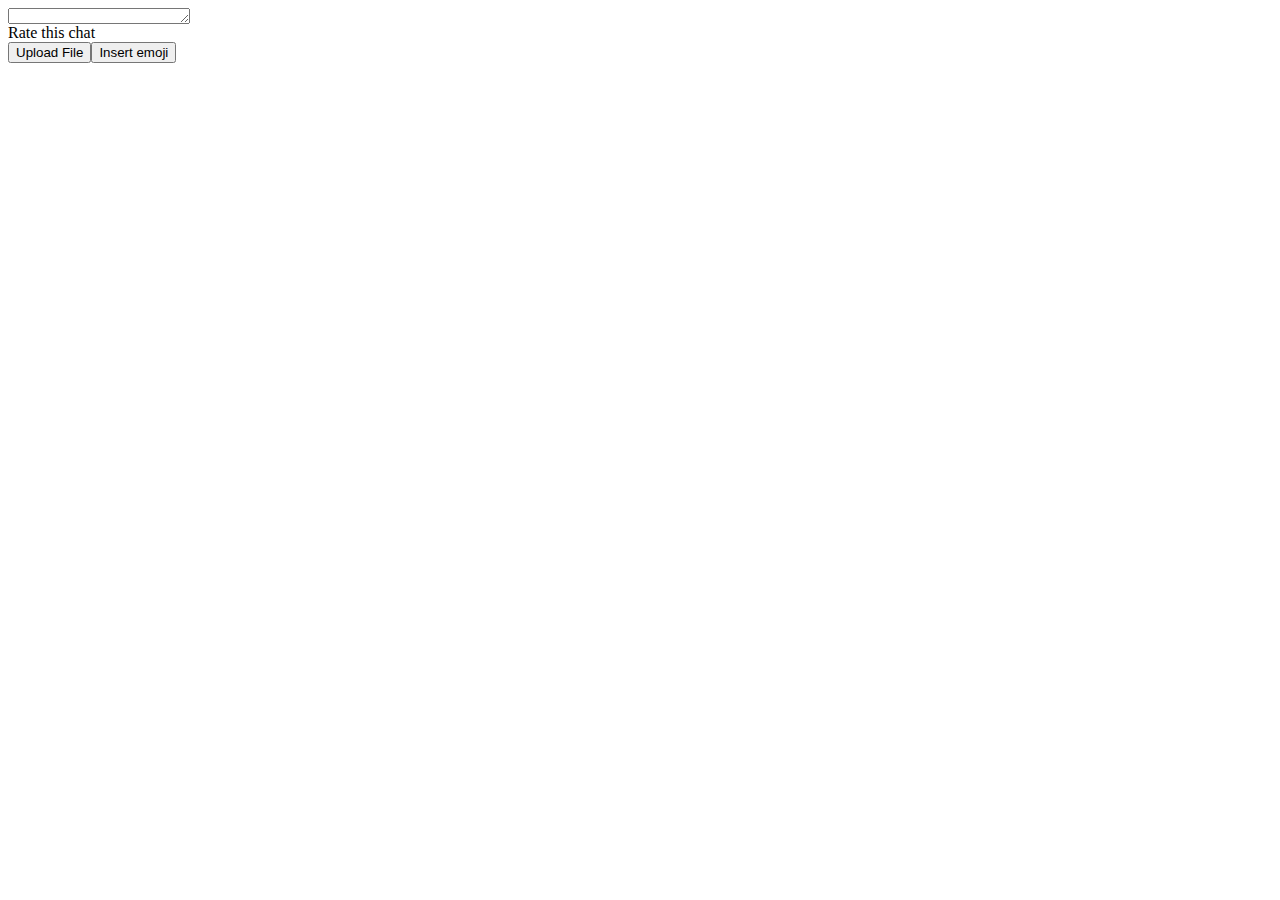
<file: img/responsive_files/saved_resource(2).html>
<!-- saved from url=(0011)about:blank -->
<html lang="en"><head><meta http-equiv="Content-Type" content="text/html; charset=UTF-8"><meta content="text/html; charset=utf-8"><meta name="viewport" content="width=device-width, initial-scale=1, maximum-scale=1, user-scalable=no"><link href="https://fonts.googleapis.com/css?family=Lato:100,100i,300,300i,400,400i,700,700i,900,900i&amp;subset=latin-ext"><link href="https://embed.tawk.to/_s/v4/app/642b759ae8c/css/message-preview.css" rel="stylesheet"><style>:root {
					--tawk-header-background-color: #76b51b !important;
					--tawk-header-text-color: #ffffff !important;' +
				}.tawk-visitor-chat-bubble {
				background :  #e5e5e5 !important;
				color :  #333333 !important;
			}.tawk-agent-chat-bubble {
				background :  #6aa318 !important;
				color :  #ffffff !important;
			}</style></head><body class="font-lato"><div style="width: 100%; height: 100%;"><div class="tawk-flex" style="width: 100%; height: 100%; justify-content: flex-end;"><div id="tawk-message-preview" class="tawk-flex tawk-message-preview tawk-fadeIn tawk-flex-bottom" style="width: 360px; justify-content: flex-end;"><div id="tawk-message-preview-content" class="tawk-message-preview-content"><div id="tawk-mpreview-close" role="button" tabindex="0" data-text="Chat attention grabber" aria-label="Chat attention grabber" class="tawk-card tawk-message-preview-close tawk-box-shadow-xsmall"><i class="tawk-icon tawk-icon-close"></i></div><!----><div><div id="tawk-chat-message-container" role="button" tabindex="0" class="tawk-chat-message-container"><span></span></div><div><div id="tawk-chatinput-container" class="tawk-card tawk-card-xsmall tawk-chatinput-container tawk-box-shadow-xsmall"><!----><div class="tawk-chatinput"><div class="tawk-chatinput-emojis"><div class="tawk-emoji-picker" style="display: none;"><div class="tawk-emoji-loading"></div></div></div><div class="tawk-chatinput-fileupload" style="display: none;"><ul class="tawk-chatinput-fileupload-list tawk-flex tawk-flex-wrap"><!----></ul><input type="file" multiple="multiple"></div><div class="tawk-chatinput-wrap tawk-flex tawk-flex-wrap"><textarea placeholder="" class="tawk-chatinput-editor" style="height: 16px;"></textarea><div class="tawk-chatinput-action-buttons"><div role="button" type="button" title="Rate this chat" aria-label="Rate this chat" data-text="Rate this chat" class="tawk-chatinput-button tawk-tooltip tawk-tooltip"><div class="tawk-chatinput-ratings tawk-flex tawk-flex-middle"><label for="thumbs-down" title="Rate this conversation with -1" role="button" tabindex="0" class="tawk-chatinput-rate tawk-chatinput-ratings-thumbs-down tawk-margin-xsmall-right tawk-margin-auto-left"><i class="tawk-icon tawk-icon-thumbs-down"></i></label><label for="thumbs-up" title="Rate this conversation with +1" role="button" tabindex="0" class="tawk-chatinput-rate tawk-chatinput-ratings-thumbs-up tawk-margin-xsmall-right"><i class="tawk-icon tawk-icon-thumbs-up"></i></label></div><i role="button" tabindex="0" class="tawk-icon tawk-icon-thumbs-up tawk-chatinput-rating"></i><span class="tawk-tooltip-hover bottom">Rate this chat<span class="tawk-tooltip-arrow"></span></span></div><button role="button" type="button" title="Upload File" aria-title="Upload File" aria-hidden="true" aria-haspopup="menu" aria-expanded="false" data-text="Upload File" class="tawk-chatinput-button tawk-tooltip tawk-tooltip"><i class="tawk-icon tawk-icon-attach-file"></i><span class="tawk-tooltip-hover bottom">Upload File<span class="tawk-tooltip-arrow"></span></span></button><button role="button" type="button" title="Insert emoji" aria-label="Insert emoji" aria-hidden="true" aria-haspopup="true" data-text="Insert emoji" class="tawk-chatinput-button tawk-tooltip tawk-tooltip"><i class="tawk-icon tawk-icon-emoji"></i><span class="tawk-tooltip-hover bottom">Insert emoji<span class="tawk-tooltip-arrow"></span></span></button></div><!----></div></div></div></div></div></div></div></div></div></body></html>
</file>
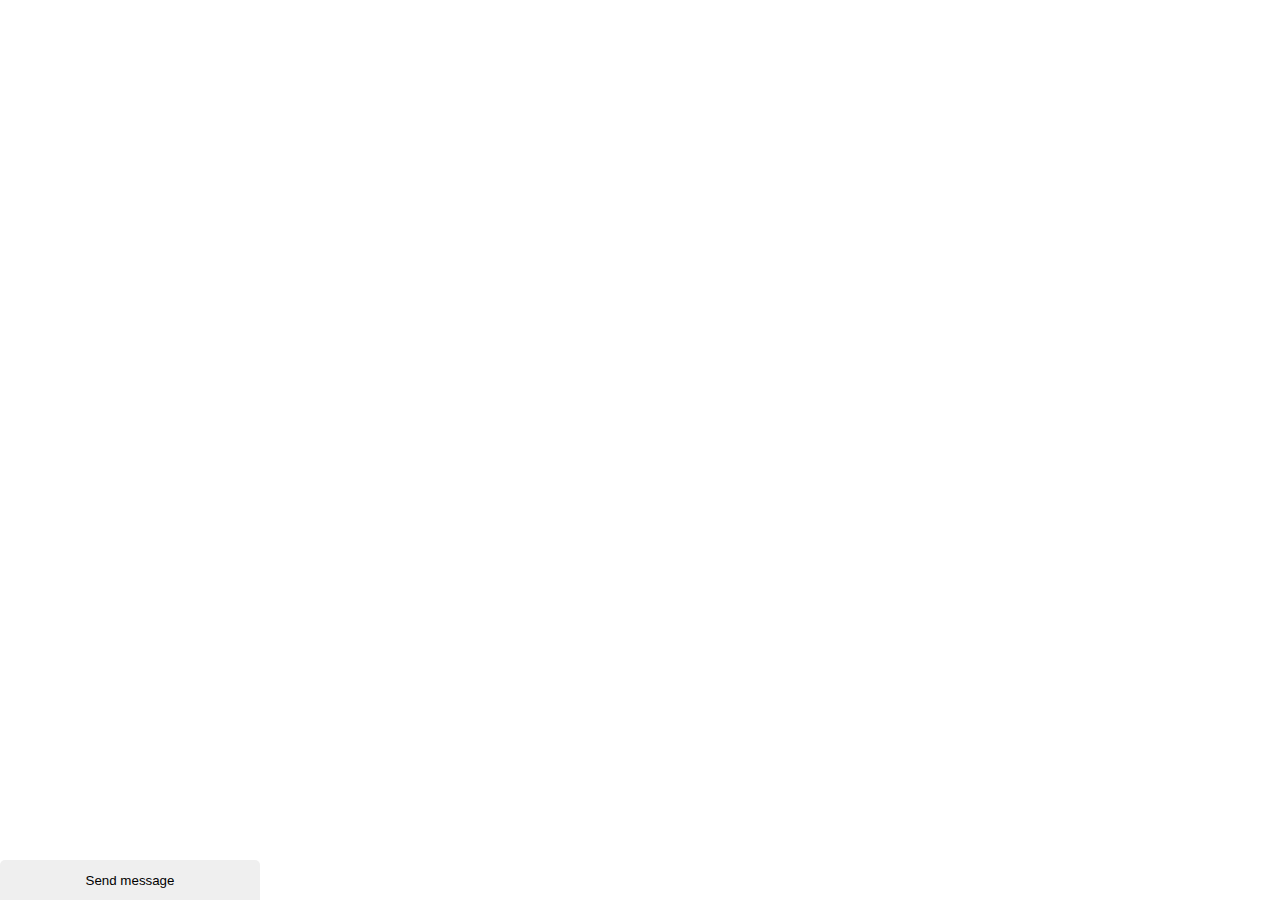
<file: img/responsive_files/saved_resource.html>
<!-- saved from url=(0011)about:blank -->
<html lang="en"><head><meta http-equiv="Content-Type" content="text/html; charset=UTF-8"><meta content="text/html; charset=utf-8"><meta name="viewport" content="width=device-width, initial-scale=1, maximum-scale=1, user-scalable=no"><link href="https://fonts.googleapis.com/css?family=Lato:100,100i,300,300i,400,400i,700,700i,900,900i&amp;subset=latin-ext"><link href="https://embed.tawk.to/_s/v4/app/642b759ae8c/css/min-widget.css" rel="stylesheet"><style>:root {
					--tawk-header-background-color: #76b51b !important;
					--tawk-header-text-color: #ffffff !important;' +
				}.tawk-visitor-chat-bubble {
				background :  #e5e5e5 !important;
				color :  #333333 !important;
			}.tawk-agent-chat-bubble {
				background :  #6aa318 !important;
				color :  #ffffff !important;
			}</style></head><body class="font-lato"><div style="width: 100%; height: 100%;"><div class="tawk-min-container" style=""><!----><button type="button" class="tawk-custom-color tawk-custom-border-color tawk-button" tabindex="0" style="border-radius: 5px 5px 0px 0px; width: 260px; height: 40px; padding: 0px 15px; bottom: 0px; left: 0px; position: absolute; z-index: 1000; border: 0px;"><div><div class="tawk-text-left tawk-flex tawk-flex-middle"><div class="tawk-text-truncate" style="width: 100%; flex: 0 0 auto;"> Send message </div><div class="tawk-flex tawk-flex-middle" style="width: 100%; display: none;"><!----><div class="tawk-margin-xsmall-left" style="overflow: hidden; width: 100%;"><!----><!----></div></div></div></div></button></div></div></body></html>
</file>
